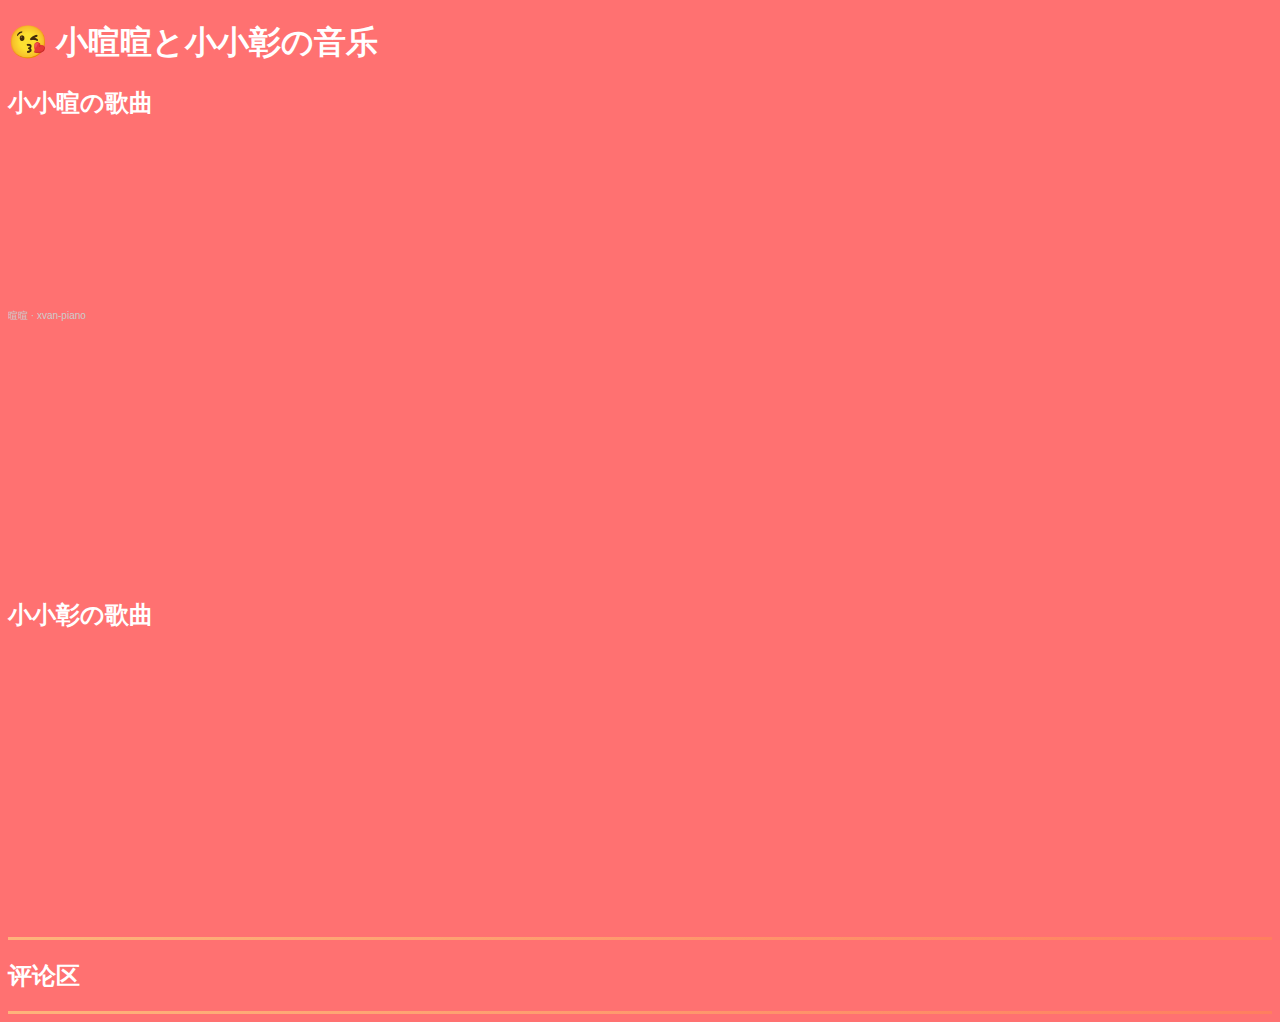
<file: index.html>
<!DOCTYPE HTML>
<html lang="zh">
<head>
    <meta charset="utf-8">
    <meta name="viewport" content="width=device-width, initial-scale=1.0">
    <title>小暄暄と小小彰の音乐</title>
    <style>
        body {
            background-color: rgb(255, 113, 113);
            color: rgb(255, 255, 255);
        }

    </style>
</head>
<body class="landing">
    <div id="page-wrapper">
        <!-- Header Section -->
        <header id="header" class="alt">
            <h1>😘 小暄暄と小小彰の音乐</h1>
        </header>

        <!-- Banner Section -->
        <section id="banner">
            <div class="inner">
                <h2>小小暄の歌曲</h2>
                <div id="loader"></div> 
                <!-- iframe播放器 -->
                <iframe width="100%" height="166" scrolling="no" frameborder="no" allow="autoplay" src="https://w.soundcloud.com/player/?url=https%3A//api.soundcloud.com/tracks/2011155331&color=%23ff5500&auto_play=true&hide_related=false&show_comments=true&show_user=true&show_reposts=false&show_teaser=true"></iframe><div style="font-size: 10px; color: #cccccc;line-break: anywhere;word-break: normal;overflow: hidden;white-space: nowrap;text-overflow: ellipsis; font-family: Interstate,Lucida Grande,Lucida Sans Unicode,Lucida Sans,Garuda,Verdana,Tahoma,sans-serif;font-weight: 100;"><a href="https://soundcloud.com/hqz20040528" title="暄暄" target="_blank" style="color: #cccccc; text-decoration: none;">暄暄</a> · <a href="https://soundcloud.com/hqz20040528/xvan-piano" title="xvan-piano" target="_blank" style="color: #cccccc; text-decoration: none;">xvan-piano</a></div>
                <iframe src="https://audiomack.com/embed/bengang904/song/xuan" scrolling="no" width="100%" height="252" frameborder="0" title="暄的声音"></iframe>
                <h2>小小彰の歌曲</h2>
                <iframe style="border: 0; width: 100%; height: 120px;" src="https://bandcamp.com/EmbeddedPlayer/track=2725143047/size=large/bgcol=333333/linkcol=0f91ff/tracklist=false/artwork=small/transparent=true/" seamless><a href="https://heiyu.bandcamp.com/track/-">愛暄 by 暄</a></iframe>
                <iframe width="100%" height="150" scrolling="no" frameborder="no" src="https://www.reverbnation.com/widget_code/html_widget/artist_9163421?widget_id=55&pwc[song_ids]=34831122&context_type=song&spoid=artist_9163421&pwc[size]=small" style="width:0px;min-width:100%;max-width:100%;"></iframe>
                <hr style="border: none; height: 3px; background: linear-gradient(to right, #feb47b, #ff7e5f);">
                <h2>评论区</h2>
                <hr style="border: none; height: 3px; background: linear-gradient(to right, #feb47b, #ff7e5f);">
                <script defer src="https://cdn.commento.io/js/commento.js"></script>
                <div id="commento"></div>
            </div>
        </section>
    </div>


</body>
</html>
</file>
